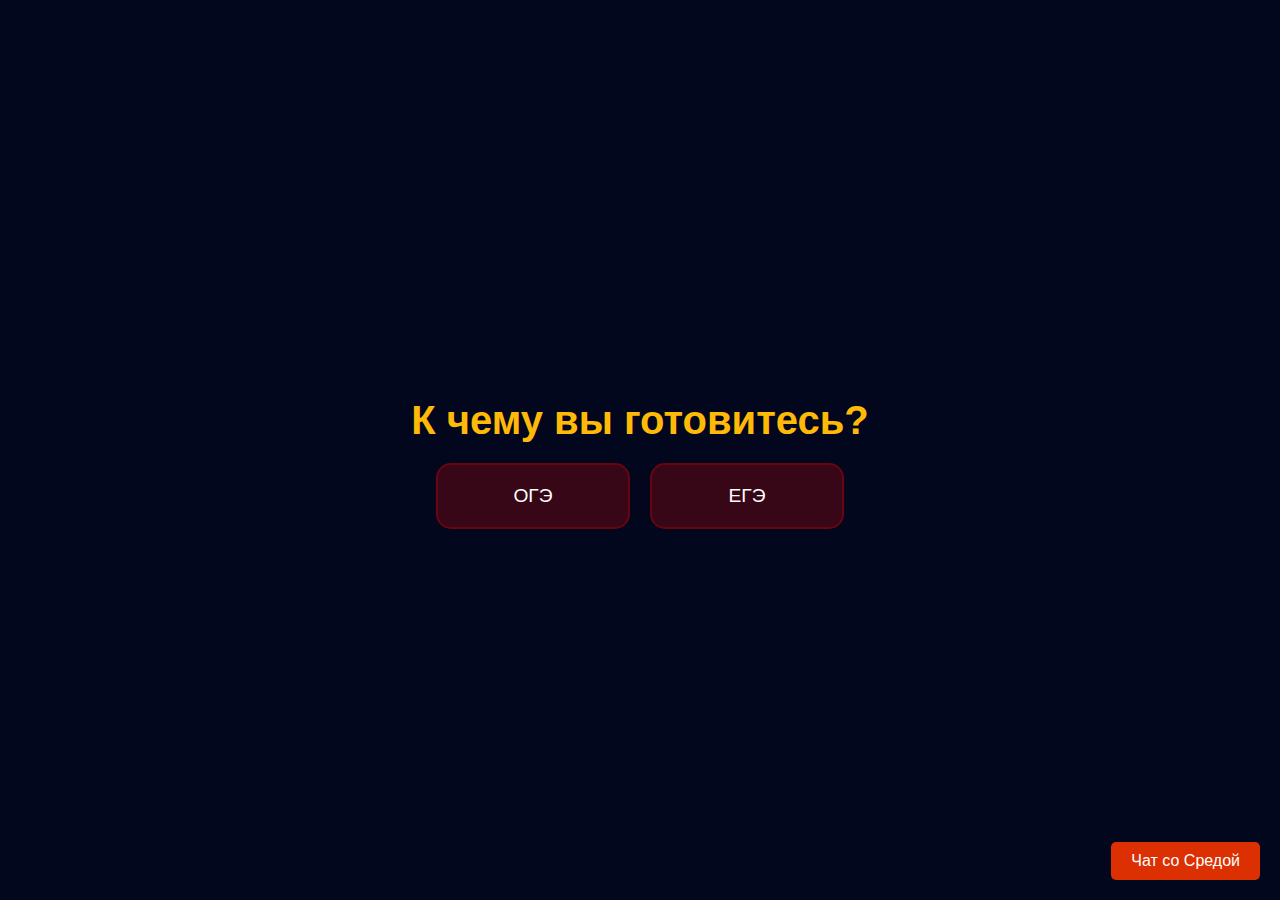
<file: index.html>
<!DOCTYPE html>
<html lang="ru">
<head>
    <meta charset="UTF-8">
    <meta name="viewport" content="width=device-width, initial-scale=1.0">
    <title>Подготовка к ОГЭ/ЕГЭ</title>
    <link rel="stylesheet" href="style.css">
</head>
<body>
    <div class="main-container">
        <h1>К чему вы готовитесь?</h1>
        <div class="blocks">
            <div class="block" onclick="window.location.href='oge.html'">ОГЭ</div>
            <div class="block" onclick="window.location.href='ege.html'">ЕГЭ</div>
        </div>
    </div>
    
   
    <button class="chat-button" onclick="toggleChat()">Чат со Средой</button>
    <div class="chat-window">
        <div class="chat-content" id="chat-content"></div>
        <input type="text" id="chat-input" placeholder="Введите сообщение...">
        <button onclick="sendMessage()"><svg xmlns="http://www.w3.org/2000/svg" width="16" height="16" fill="currentColor" class="bi bi-arrow-right-square" viewBox="0 0 16 16">
            <path fill-rule="evenodd" d="M15 2a1 1 0 0 0-1-1H2a1 1 0 0 0-1 1v12a1 1 0 0 0 1 1h12a1 1 0 0 0 1-1zM0 2a2 2 0 0 1 2-2h12a2 2 0 0 1 2 2v12a2 2 0 0 1-2 2H2a2 2 0 0 1-2-2zm4.5 5.5a.5.5 0 0 0 0 1h5.793l-2.147 2.146a.5.5 0 0 0 .708.708l3-3a.5.5 0 0 0 0-.708l-3-3a.5.5 0 1 0-.708.708L10.293 7.5z"/>
          </svg></button>
    </div>
    <script src="script.js"></script>
</body>
</html>
</file>
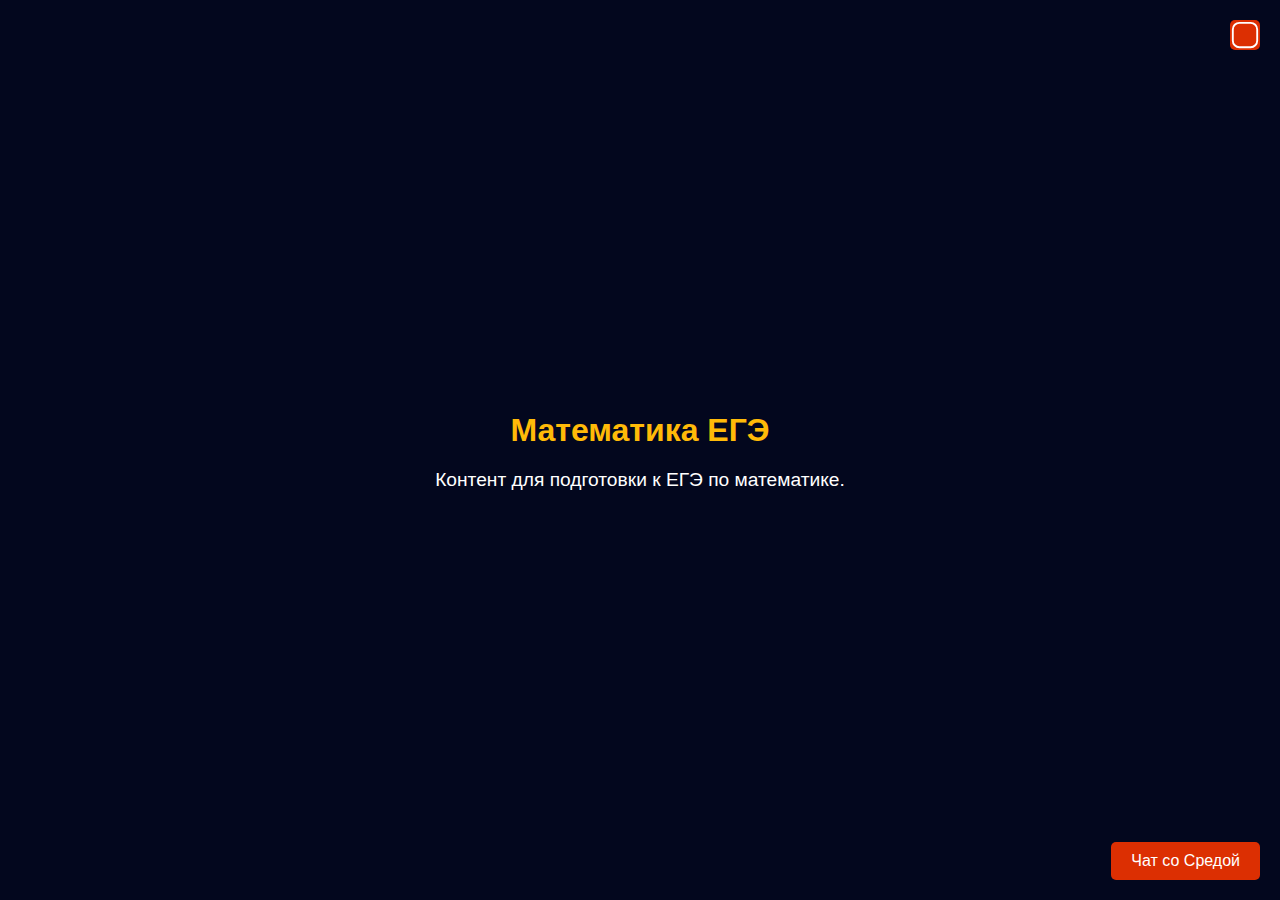
<file: math_ege.html>
<!DOCTYPE html>
<html lang="ru">
<head>
    <meta charset="UTF-8">
    <meta name="viewport" content="width=device-width, initial-scale=1.0">
    <title>Математика ЕГЭ</title>
    <link rel="stylesheet" href="style.css">
</head>
<body>
    <div class="container">
        <h1>Математика ЕГЭ</h1>
        <p>Контент для подготовки к ЕГЭ по математике.</p>
    </div>
    <div class="support" onmouseover="showSupport()" onmouseout="hideSupport()">
        <div class="square"><svg xmlns="http://www.w3.org/2000/svg" width="30" height="30" fill="currentColor" class="bi bi-app" viewBox="0 0 16 16">
            <path d="M11 2a3 3 0 0 1 3 3v6a3 3 0 0 1-3 3H5a3 3 0 0 1-3-3V5a3 3 0 0 1 3-3zM5 1a4 4 0 0 0-4 4v6a4 4 0 0 0 4 4h6a4 4 0 0 0 4-4V5a4 4 0 0 0-4-4z"/>
          </svg></div>
        <div class="panel">Поддержка <a href="https://t.me/BasantroVI">https://t.me/BasantroVI</a></div>
    </div>
    <button class="chat-button" onclick="toggleChat()">Чат со Средой</button>
    <div class="chat-window">
        <div class="chat-content" id="chat-content"></div>
        <input type="text" id="chat-input" placeholder="Введите сообщение...">
        <button onclick="sendMessage()"><svg xmlns="http://www.w3.org/2000/svg" width="16" height="16" fill="currentColor" class="bi bi-arrow-right-square" viewBox="0 0 16 16">
            <path fill-rule="evenodd" d="M15 2a1 1 0 0 0-1-1H2a1 1 0 0 0-1 1v12a1 1 0 0 0 1 1h12a1 1 0 0 0 1-1zM0 2a2 2 0 0 1 2-2h12a2 2 0 0 1 2 2v12a2 2 0 0 1-2 2H2a2 2 0 0 1-2-2zm4.5 5.5a.5.5 0 0 0 0 1h5.793l-2.147 2.146a.5.5 0 0 0 .708.708l3-3a.5.5 0 0 0 0-.708l-3-3a.5.5 0 1 0-.708.708L10.293 7.5z"/>
          </svg></button>
    </div>
    <script src="script.js"></script>
</body>
</html>
</file>
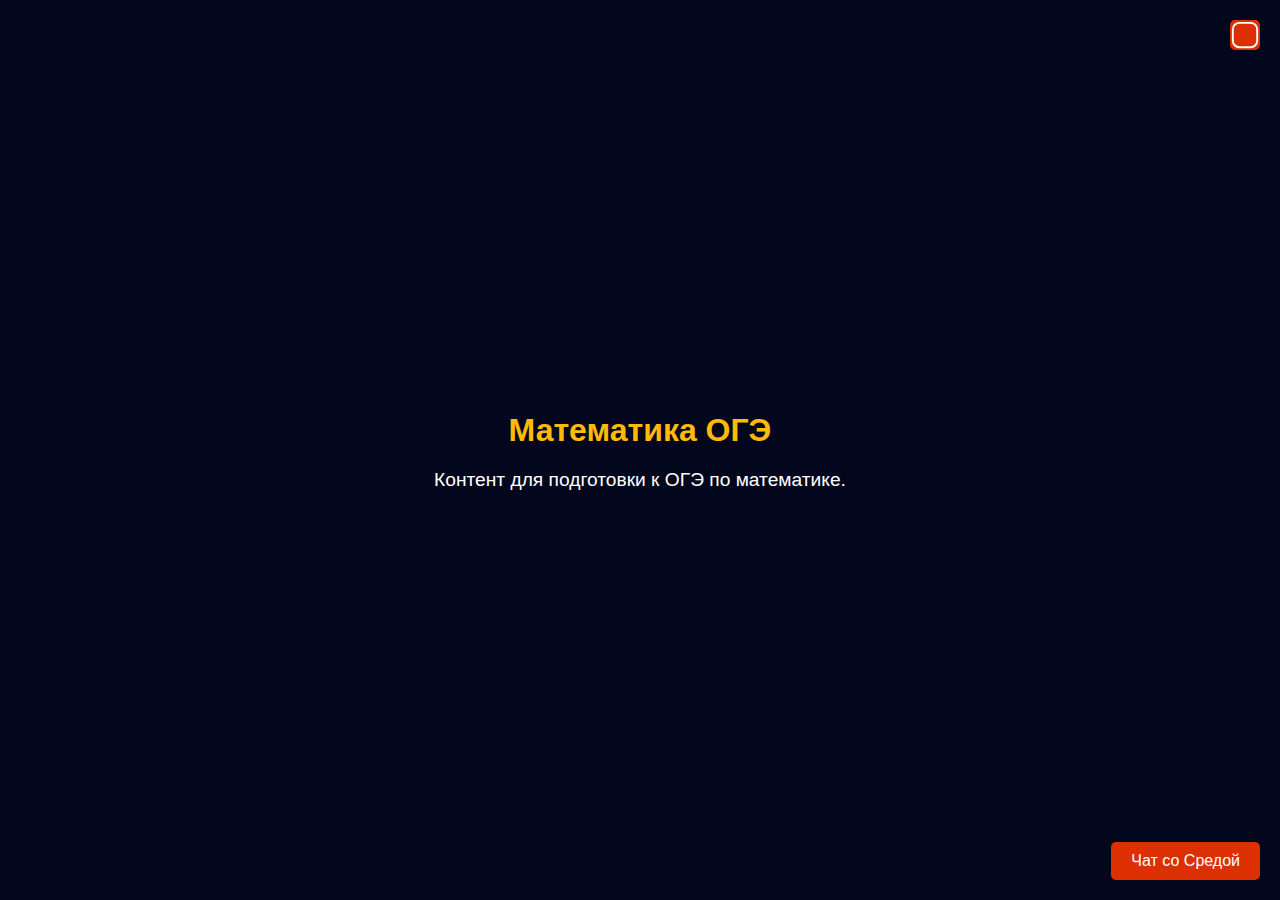
<file: math_oge.html>
<!DOCTYPE html>
<html lang="ru">
<head>
    <meta charset="UTF-8">
    <meta name="viewport" content="width=device-width, initial-scale=1.0">
    <title>Математика ОГЭ</title>
    <link rel="stylesheet" href="style.css">
</head>
<body>
    <div class="container">
        <h1>Математика ОГЭ</h1>
        <p>Контент для подготовки к ОГЭ по математике.</p>
    </div>
    <div class="support" onmouseover="showSupport()" onmouseout="hideSupport()">
        <div class="square"><svg xmlns="http://www.w3.org/2000/svg" width="30" height="30" fill="currentColor" class="bi bi-app" viewBox="0 0 16 16">
            <path d="M11 2a3 3 0 0 1 3 3v6a3 3 0 0 1-3 3H5a3 3 0 0 1-3-3V5a3 3 0 0 1 3-3zM5 1a4 4 0 0 0-4 4v6a4 4 0 0 0 4 4h6a4 4 0 0 0 4-4V5a4 4 0 0 0-4-4z"/>
          </svg></div>
        <div class="panel">Поддержка <a href="https://t.me/BasantroVI">https://t.me/BasantroVI</a></div>
    </div>
    <button class="chat-button" onclick="toggleChat()">Чат со Средой</button>
    <div class="chat-window">
        <div class="chat-content" id="chat-content"></div>
        <input type="text" id="chat-input" placeholder="Введите сообщение...">
        <button onclick="sendMessage()"><svg xmlns="http://www.w3.org/2000/svg" width="16" height="16" fill="currentColor" class="bi bi-arrow-right-square" viewBox="0 0 16 16">
            <path fill-rule="evenodd" d="M15 2a1 1 0 0 0-1-1H2a1 1 0 0 0-1 1v12a1 1 0 0 0 1 1h12a1 1 0 0 0 1-1zM0 2a2 2 0 0 1 2-2h12a2 2 0 0 1 2 2v12a2 2 0 0 1-2 2H2a2 2 0 0 1-2-2zm4.5 5.5a.5.5 0 0 0 0 1h5.793l-2.147 2.146a.5.5 0 0 0 .708.708l3-3a.5.5 0 0 0 0-.708l-3-3a.5.5 0 1 0-.708.708L10.293 7.5z"/>
          </svg></button>
    </div>
    <script src="script.js"></script>
</body>
</html>
</file>
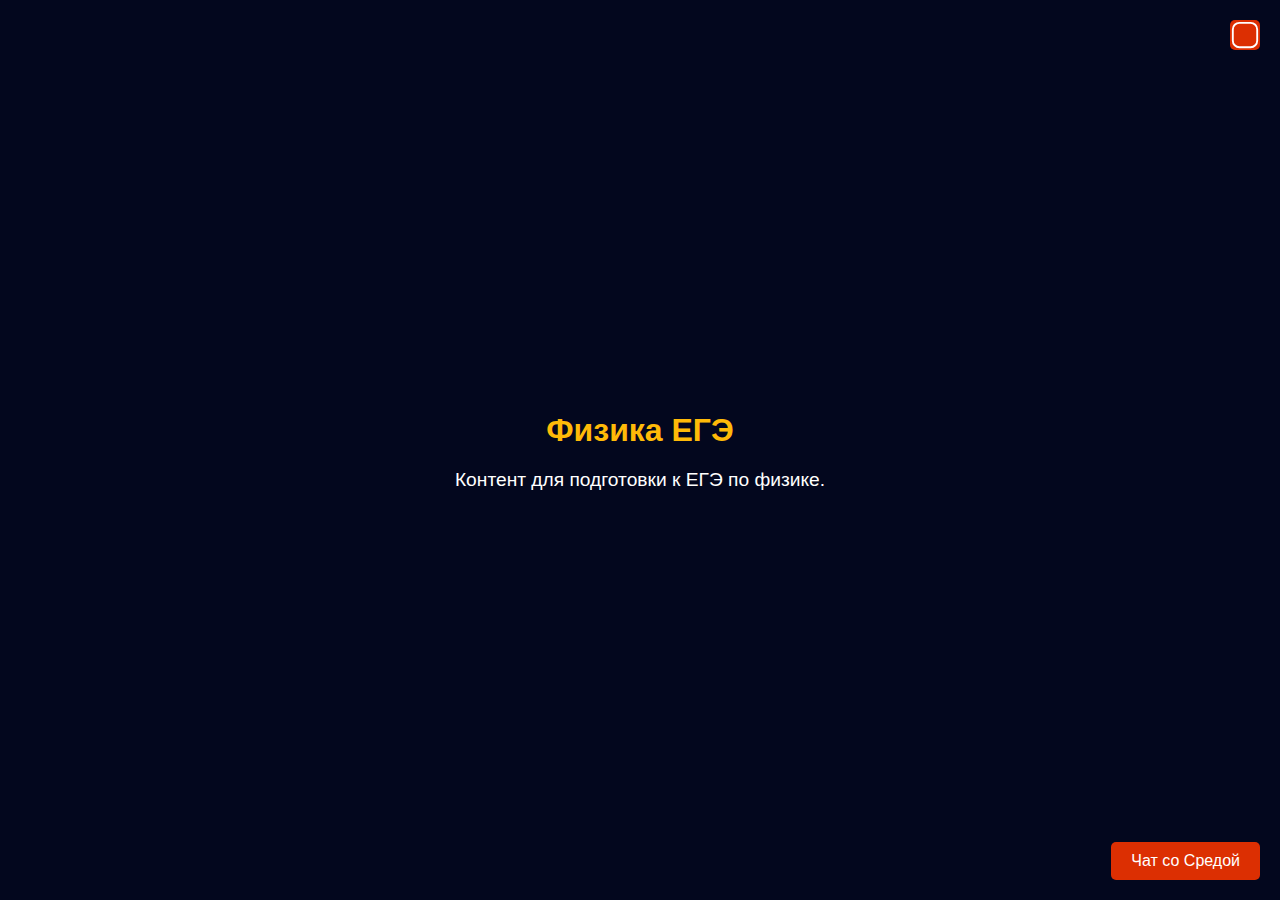
<file: physics_ege.html>
<!DOCTYPE html>
<html lang="ru">
<head>
    <meta charset="UTF-8">
    <meta name="viewport" content="width=device-width, initial-scale=1.0">
    <title>Физика ЕГЭ</title>
    <link rel="stylesheet" href="style.css">
</head>
<body>
    <div class="container">
        <h1>Физика ЕГЭ</h1>
        <p>Контент для подготовки к ЕГЭ по физике.</p>
    </div>
    <div class="support" onmouseover="showSupport()" onmouseout="hideSupport()">
        <div class="square"><svg xmlns="http://www.w3.org/2000/svg" width="30" height="30" fill="currentColor" class="bi bi-app" viewBox="0 0 16 16">
            <path d="M11 2a3 3 0 0 1 3 3v6a3 3 0 0 1-3 3H5a3 3 0 0 1-3-3V5a3 3 0 0 1 3-3zM5 1a4 4 0 0 0-4 4v6a4 4 0 0 0 4 4h6a4 4 0 0 0 4-4V5a4 4 0 0 0-4-4z"/>
          </svg></div>
        <div class="panel">Поддержка <a href="https://t.me/BasantroVI">https://t.me/BasantroVI</a></div>
    </div>
    <button class="chat-button" onclick="toggleChat()">Чат со Средой</button>
    <div class="chat-window">
        <div class="chat-content" id="chat-content"></div>
        <input type="text" id="chat-input" placeholder="Введите сообщение...">
        <button onclick="sendMessage()"><svg xmlns="http://www.w3.org/2000/svg" width="16" height="16" fill="currentColor" class="bi bi-arrow-right-square" viewBox="0 0 16 16">
            <path fill-rule="evenodd" d="M15 2a1 1 0 0 0-1-1H2a1 1 0 0 0-1 1v12a1 1 0 0 0 1 1h12a1 1 0 0 0 1-1zM0 2a2 2 0 0 1 2-2h12a2 2 0 0 1 2 2v12a2 2 0 0 1-2 2H2a2 2 0 0 1-2-2zm4.5 5.5a.5.5 0 0 0 0 1h5.793l-2.147 2.146a.5.5 0 0 0 .708.708l3-3a.5.5 0 0 0 0-.708l-3-3a.5.5 0 1 0-.708.708L10.293 7.5z"/>
          </svg></button>
    </div>
    <script src="script.js"></script>
</body>
</html>
</file>
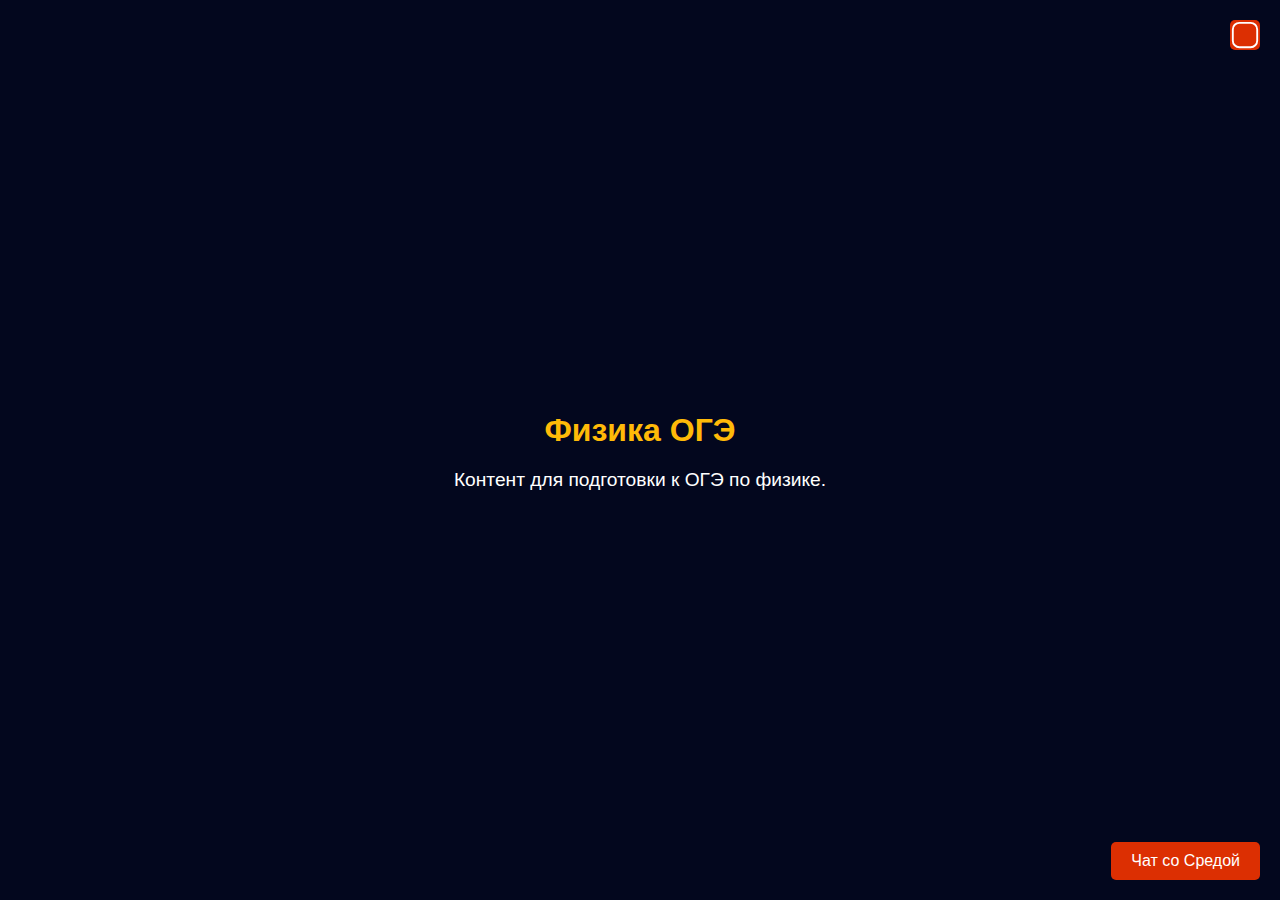
<file: physics_oge.html>
<!DOCTYPE html>
<html lang="ru">
<head>
    <meta charset="UTF-8">
    <meta name="viewport" content="width=device-width, initial-scale=1.0">
    <title>Физика ОГЭ</title>
    <link rel="stylesheet" href="style.css">
</head>
<body>
    <div class="container">
        <h1>Физика ОГЭ</h1>
        <p>Контент для подготовки к ОГЭ по физике.</p>
    </div>
    <div class="support" onmouseover="showSupport()" onmouseout="hideSupport()">
        <div class="square"><svg xmlns="http://www.w3.org/2000/svg" width="30" height="30" fill="currentColor" class="bi bi-app" viewBox="0 0 16 16">
            <path d="M11 2a3 3 0 0 1 3 3v6a3 3 0 0 1-3 3H5a3 3 0 0 1-3-3V5a3 3 0 0 1 3-3zM5 1a4 4 0 0 0-4 4v6a4 4 0 0 0 4 4h6a4 4 0 0 0 4-4V5a4 4 0 0 0-4-4z"/>
          </svg></div>
        <div class="panel">Поддержка <a href="https://t.me/BasantroVI">https://t.me/BasantroVI</a></div>
    </div>
    <button class="chat-button" onclick="toggleChat()">Чат со Средой</button>
    <div class="chat-window">
        <div class="chat-content" id="chat-content"></div>
        <input type="text" id="chat-input" placeholder="Введите сообщение...">
        <button onclick="sendMessage()"><svg xmlns="http://www.w3.org/2000/svg" width="16" height="16" fill="currentColor" class="bi bi-arrow-right-square" viewBox="0 0 16 16">
            <path fill-rule="evenodd" d="M15 2a1 1 0 0 0-1-1H2a1 1 0 0 0-1 1v12a1 1 0 0 0 1 1h12a1 1 0 0 0 1-1zM0 2a2 2 0 0 1 2-2h12a2 2 0 0 1 2 2v12a2 2 0 0 1-2 2H2a2 2 0 0 1-2-2zm4.5 5.5a.5.5 0 0 0 0 1h5.793l-2.147 2.146a.5.5 0 0 0 .708.708l3-3a.5.5 0 0 0 0-.708l-3-3a.5.5 0 1 0-.708.708L10.293 7.5z"/>
          </svg></button>
    </div>
    <script src="script.js"></script>
</body>
</html>
</file>
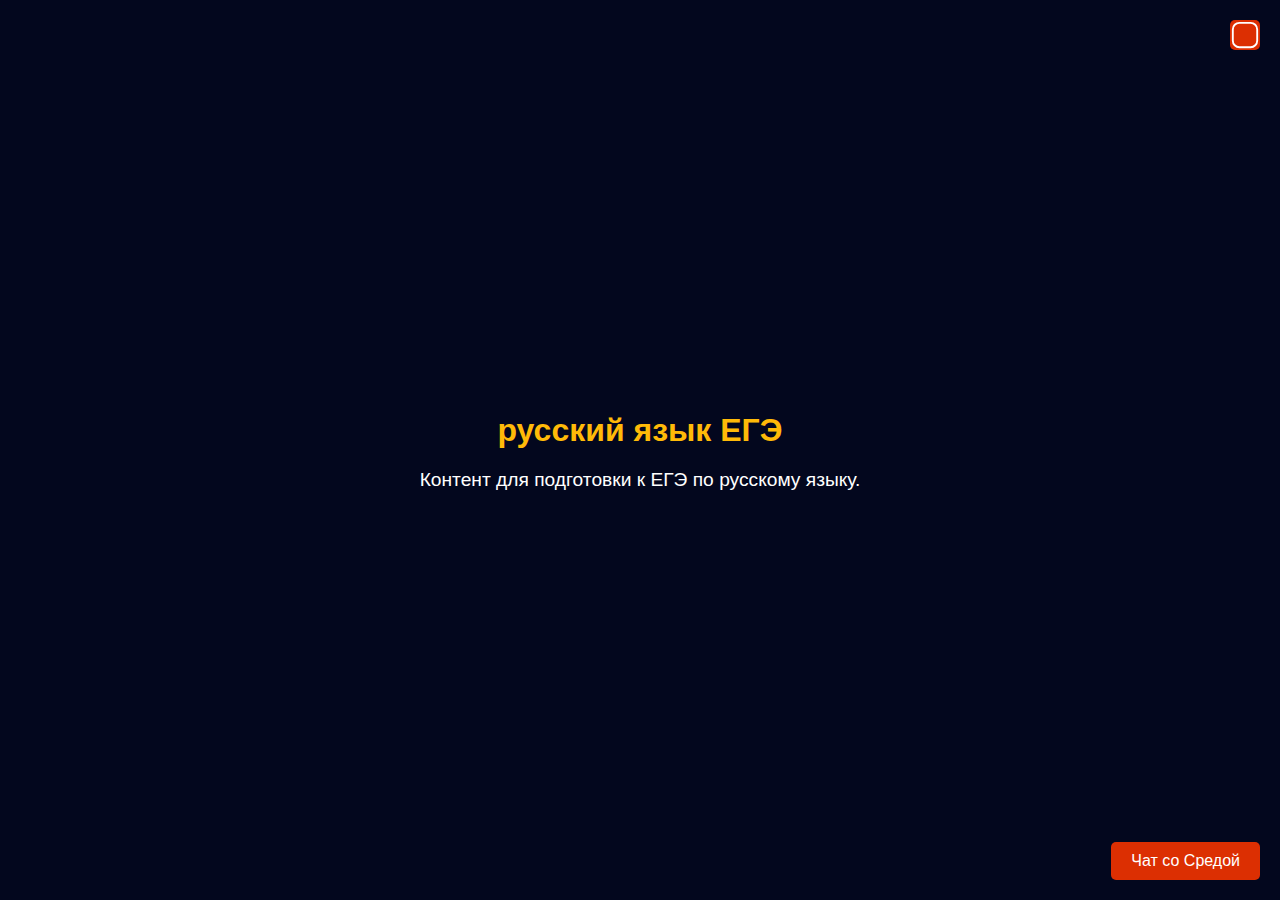
<file: russian_ege.html>
<!DOCTYPE html>
<html lang="ru">
<head>
    <meta charset="UTF-8">
    <meta name="viewport" content="width=device-width, initial-scale=1.0">
    <title>Русский язык</title>
    <link rel="stylesheet" href="style.css">
</head>
<body>
    <div class="container">
        <h1>русский язык ЕГЭ</h1>
        <p>Контент для подготовки к ЕГЭ по русскому языку.</p>
    </div>
    <div class="support" onmouseover="showSupport()" onmouseout="hideSupport()">
        <div class="square"><svg xmlns="http://www.w3.org/2000/svg" width="30" height="30" fill="currentColor" class="bi bi-app" viewBox="0 0 16 16">
            <path d="M11 2a3 3 0 0 1 3 3v6a3 3 0 0 1-3 3H5a3 3 0 0 1-3-3V5a3 3 0 0 1 3-3zM5 1a4 4 0 0 0-4 4v6a4 4 0 0 0 4 4h6a4 4 0 0 0 4-4V5a4 4 0 0 0-4-4z"/>
          </svg></div>
        <div class="panel">Поддержка <a href="https://t.me/BasantroVI">https://t.me/BasantroVI</a></div>
    </div>
    <button class="chat-button" onclick="toggleChat()">Чат со Средой</button>
    <div class="chat-window">
        <div class="chat-content" id="chat-content"></div>
        <input type="text" id="chat-input" placeholder="Введите сообщение...">
        <button onclick="sendMessage()"><svg xmlns="http://www.w3.org/2000/svg" width="16" height="16" fill="currentColor" class="bi bi-arrow-right-square" viewBox="0 0 16 16">
            <path fill-rule="evenodd" d="M15 2a1 1 0 0 0-1-1H2a1 1 0 0 0-1 1v12a1 1 0 0 0 1 1h12a1 1 0 0 0 1-1zM0 2a2 2 0 0 1 2-2h12a2 2 0 0 1 2 2v12a2 2 0 0 1-2 2H2a2 2 0 0 1-2-2zm4.5 5.5a.5.5 0 0 0 0 1h5.793l-2.147 2.146a.5.5 0 0 0 .708.708l3-3a.5.5 0 0 0 0-.708l-3-3a.5.5 0 1 0-.708.708L10.293 7.5z"/>
          </svg></button>
    </div>
    <script src="script.js"></script>
</body>
</html>
</file>
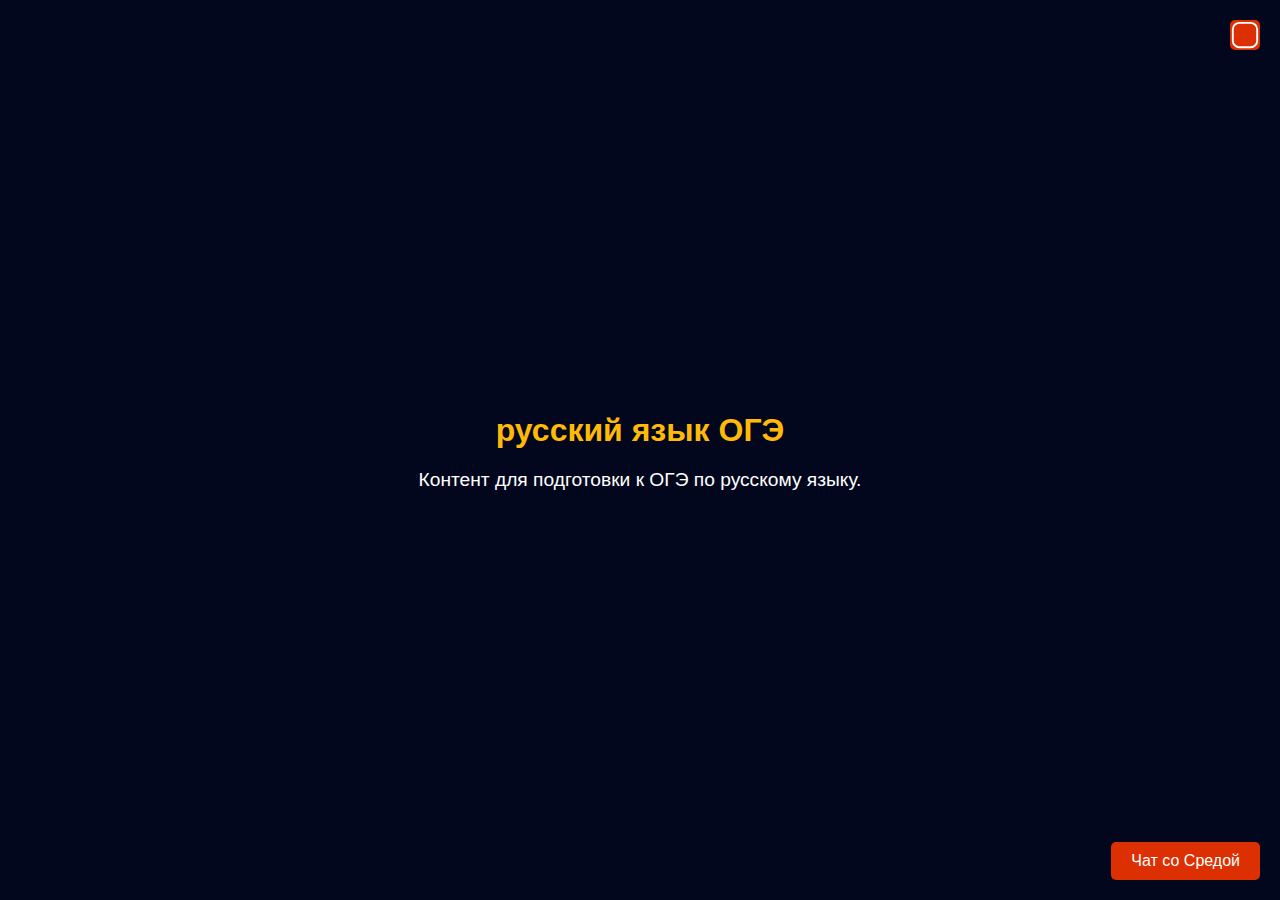
<file: russian_oge.html>
<!DOCTYPE html>
<html lang="ru">
<head>
    <meta charset="UTF-8">
    <meta name="viewport" content="width=device-width, initial-scale=1.0">
    <title>Русский язык</title>
    <link rel="stylesheet" href="style.css">
</head>
<body>
    <div class="container">
        <h1>русский язык ОГЭ</h1>
        <p>Контент для подготовки к ОГЭ по русскому языку.</p>
    </div>
    <div class="support" onmouseover="showSupport()" onmouseout="hideSupport()">
        <div class="square"><svg xmlns="http://www.w3.org/2000/svg" width="30" height="30" fill="currentColor" class="bi bi-app" viewBox="0 0 16 16">
            <path d="M11 2a3 3 0 0 1 3 3v6a3 3 0 0 1-3 3H5a3 3 0 0 1-3-3V5a3 3 0 0 1 3-3zM5 1a4 4 0 0 0-4 4v6a4 4 0 0 0 4 4h6a4 4 0 0 0 4-4V5a4 4 0 0 0-4-4z"/>
          </svg></div>
        <div class="panel">Поддержка <a href="https://t.me/BasantroVI">https://t.me/BasantroVI</a></div>
    </div>
    <button class="chat-button" onclick="toggleChat()">Чат со Средой</button>
    <div class="chat-window">
        <div class="chat-content" id="chat-content"></div>
        <input type="text" id="chat-input" placeholder="Введите сообщение...">
        <button onclick="sendMessage()"><svg xmlns="http://www.w3.org/2000/svg" width="16" height="16" fill="currentColor" class="bi bi-arrow-right-square" viewBox="0 0 16 16">
            <path fill-rule="evenodd" d="M15 2a1 1 0 0 0-1-1H2a1 1 0 0 0-1 1v12a1 1 0 0 0 1 1h12a1 1 0 0 0 1-1zM0 2a2 2 0 0 1 2-2h12a2 2 0 0 1 2 2v12a2 2 0 0 1-2 2H2a2 2 0 0 1-2-2zm4.5 5.5a.5.5 0 0 0 0 1h5.793l-2.147 2.146a.5.5 0 0 0 .708.708l3-3a.5.5 0 0 0 0-.708l-3-3a.5.5 0 1 0-.708.708L10.293 7.5z"/>
          </svg></button>
    </div>
    <script src="script.js"></script>
</body>
</html>
</file>
<file: style.css>
/* Основные стили */
body {
    font-family: 'Arial', sans-serif;
    margin: 0;
    padding: 0;
    background-color: #03071e;
    color: #ffffff;
    display: flex;
    justify-content: center;
    align-items: center;
    height: 100vh;
}

/* Контейнер для главной страницы */
.main-container {
    text-align: center;
}

/* Заголовок */
h1 {
    font-size: 2.5rem;
    margin-bottom: 20px;
    color: #ffba08;
}

/* Блоки ОГЭ/ЕГЭ */
.blocks {
    display: flex;
    justify-content: center;
    gap: 20px;
}

.block {
    background-color: #370617;
    border: 2px solid #6a040f;
    border-radius: 15px;
    padding: 20px;
    width: 150px;
    cursor: pointer;
    transition: background-color 0.3s ease;
    color: #ffffff;
    font-size: 1.2rem;
}

.block:hover {
    background-color: #9d0208;
}

/* Панель поддержки */
.support {
    position: fixed;
    top: 20px;
    right: 20px;
}

.square {
    width: 30px;
    height: 30px;
    background-color: #dc2f02;
    border-radius: 5px;
    cursor: pointer;
    transition: transform 0.3s ease;
}

.square:hover {
    transform: scale(1.1);
}

.panel {
    display: none;
    position: absolute;
    top: 40px;
    right: 0;
    background-color: #370617;
    border: 1px solid #6a040f;
    padding: 10px;
    border-radius: 5px;
    color: #ffffff;
    font-size: 0.9rem;
}

.panel a {
    color: #ffba08;
    text-decoration: none;
}

@media (max-width: 768px) {
    h1 {
        font-size: 2rem;
    }

    .blocks, .subject-blocks {
        flex-direction: column;
        align-items: center;
    }

    .block, .subject-block {
        width: 80%;
        margin-bottom: 10px;
    }

    .chat-window {
        width: 90%;
        height: 60%;
        right: 5%;
        bottom: 100px;
    }

    .chat-content {
        height: calc(100% - 60px);
    }

    #search {
        width: 80%;
    }
}

/* Кнопка чата */
.chat-button {
    position: fixed;
    bottom: 20px;
    right: 20px;
    padding: 10px 20px;
    background-color: #dc2f02;
    color: #ffffff;
    border: none;
    border-radius: 5px;
    cursor: pointer;
    font-size: 1rem;
    transition: background-color 0.3s ease;
}

.chat-button:hover {
    background-color: #e85d04;
}

/* Окно чата */
.chat-window {
    display: none;
    position: fixed;
    bottom: 80px;
    right: 20px;
    width: 400px;
    height: 400px;
    background-color: #370617;
    border: 1px solid #6a040f;
    border-radius: 10px;
    padding: 10px;
    box-shadow: 0 0 10px rgba(0, 0, 0, 0.5);
}

.chat-content {
    height: 320px;
    overflow-y: scroll;
    border-bottom: 1px solid #6a040f;
    margin-bottom: 10px;
    color: #ffffff;
}

/* Поле ввода и кнопка отправки */
input[type="text"] {
    width: calc(100% - 70px);
    padding: 5px;
    border: 1px solid #6a040f;
    border-radius: 5px;
    background-color: #03071e;
    color: #ffffff;
}

button {
    padding: 5px 10px;
    background-color: #dc2f02;
    color: #ffffff;
    border: none;
    border-radius: 5px;
    cursor: pointer;
    transition: background-color 0.3s ease;
}

button:hover {
    background-color: #e85d04;
}

/* Стили для страниц ОГЭ/ЕГЭ */
.container {
    text-align: center;
    padding: 20px;
}

.container h1 {
    font-size: 2rem;
    color: #ffba08;
    margin-bottom: 20px;
}

.container p {
    font-size: 1.2rem;
    color: #ffffff;
}

/* Строка поиска */
#search {
    width: 300px;
    padding: 10px;
    border: 1px solid #6a040f;
    border-radius: 5px;
    background-color: #03071e;
    color: #ffffff;
    margin-bottom: 20px;
}

/* Блоки с предметами */
.subject-blocks {
    display: flex;
    justify-content: center;
    gap: 20px;
    margin-top: 20px;
}

.subject-block {
    background-color: #370617;
    border: 2px solid #6a040f;
    border-radius: 15px;
    padding: 20px;
    width: 200px;
    cursor: pointer;
    transition: background-color 0.3s ease;
    color: #ffffff;
    font-size: 1.2rem;
}

.subject-block:hover {
    background-color: #9d0208;
}

.subject-block img {
    width: 100%;
    height: auto;
    border-radius: 10px;
    margin-bottom: 10px;
}
</file>
